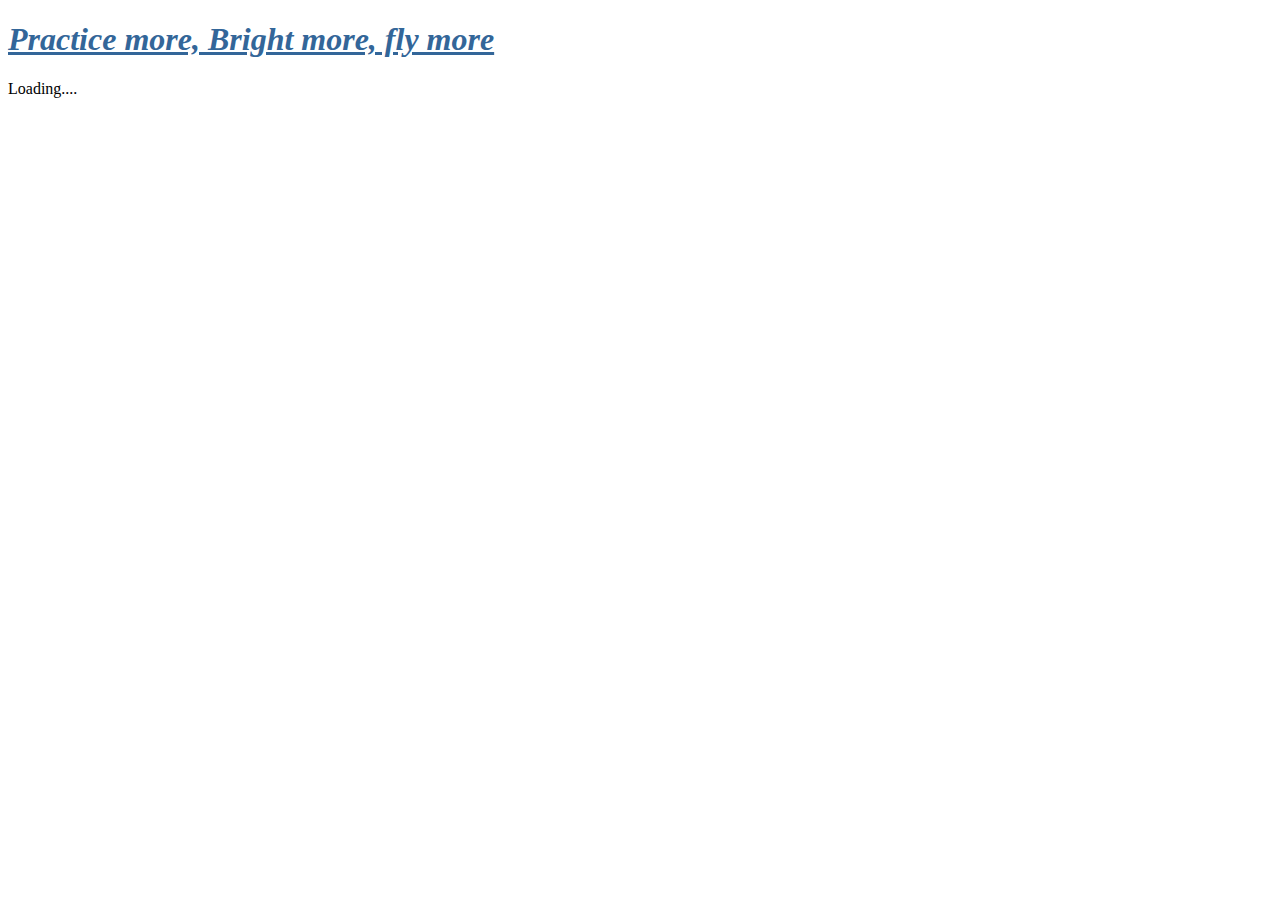
<file: index.html>
<!doctype html>
<html lang="en">
<head>
  <meta charset="utf-8">
  <title>My Practice</title>
  <base href="/">

  <meta name="viewport" content="width=device-width, initial-scale=1">
  <link rel="icon" type="image/x-icon" href="favicon.ico">
</head>
<body>
  <h1 style="color: #369;font-weight: bold;font-style: italic;"><u>Practice more, Bright more, fly more</u></h1>
  <app-root>Loading....</app-root>
</body>
</html>
</file>
